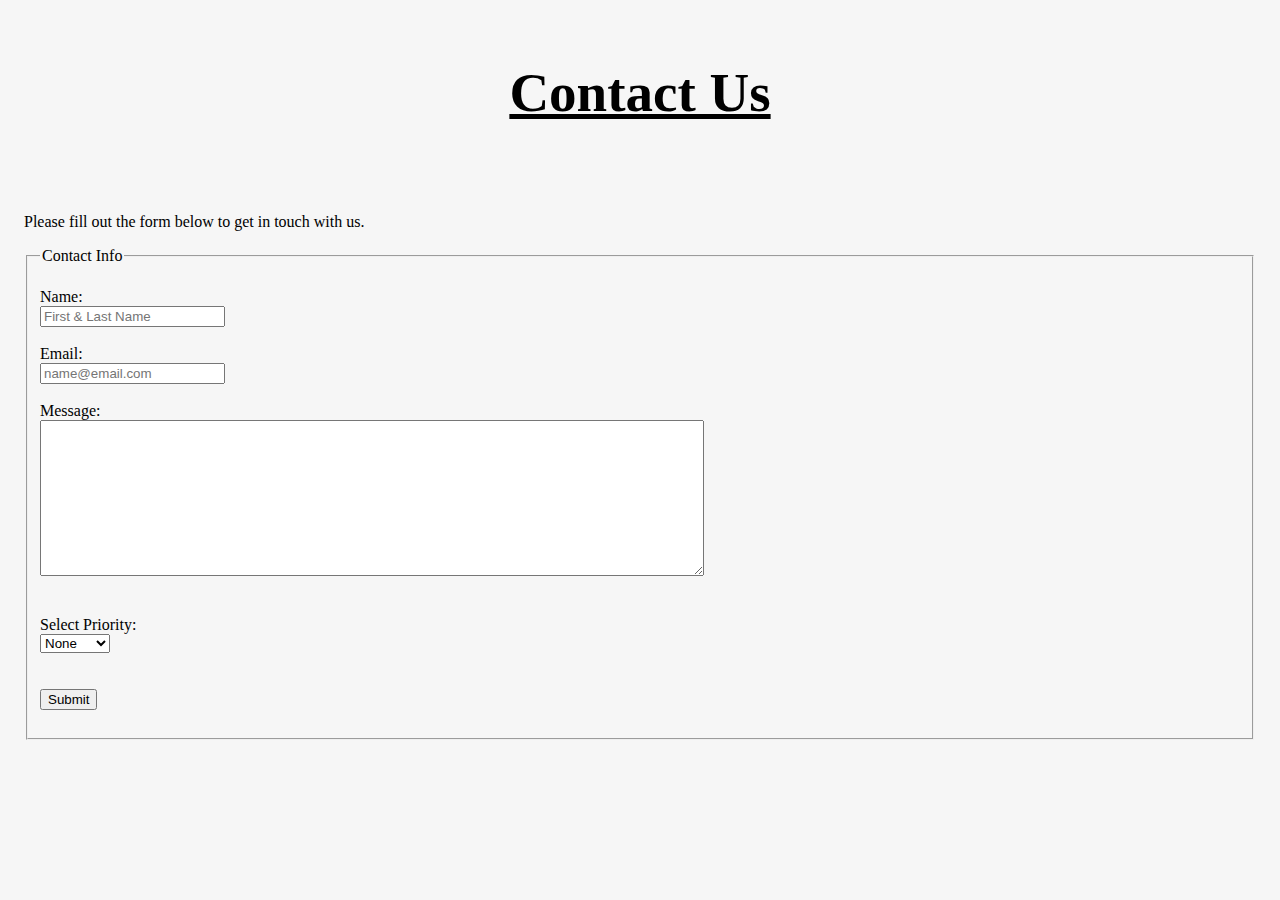
<file: index.html>
<!DOCTYPE html>
<html lang="en">
<head>
    <meta charset="UTF-8">
    <meta http-equiv="X-UA-Compatible" content="IE=edge">
    <meta name="viewport" content="width=device-width, initial-scale=1.0">
    <link rel="stylesheet" href="style.css">
    <title>Contact Page</title>
</head>
<body>
    
    <div class="container">
        <h1>Contact Us</h1><br><br>
        <p>Please fill out the form below to get in touch with us.</p>

       <form action="#">
        <fieldset>
            <legend>Contact Info</legend><br>
            Name: <br>
            <input type="text" placeholder="First & Last Name"><br><br>
            Email: <br>
            <input type="text" placeholder="name@email.com"><br><br>
            Message: <br>
            <textarea cols="80" rows="10"></textarea>
            <br><br><br>
            Select Priority: <br>
            <select name="Priority" id="Priority">
                <option value="None">None</option>
                <option value="High">High</option>
                <option value="Medium">Medium</option>
                <option value="Low">Low</option>
            </select> <br><br><br>
            <button>Submit</button>
            <br><br>
        </fieldset>
       </form>
       

    </div>
</body>
</html>
</file>
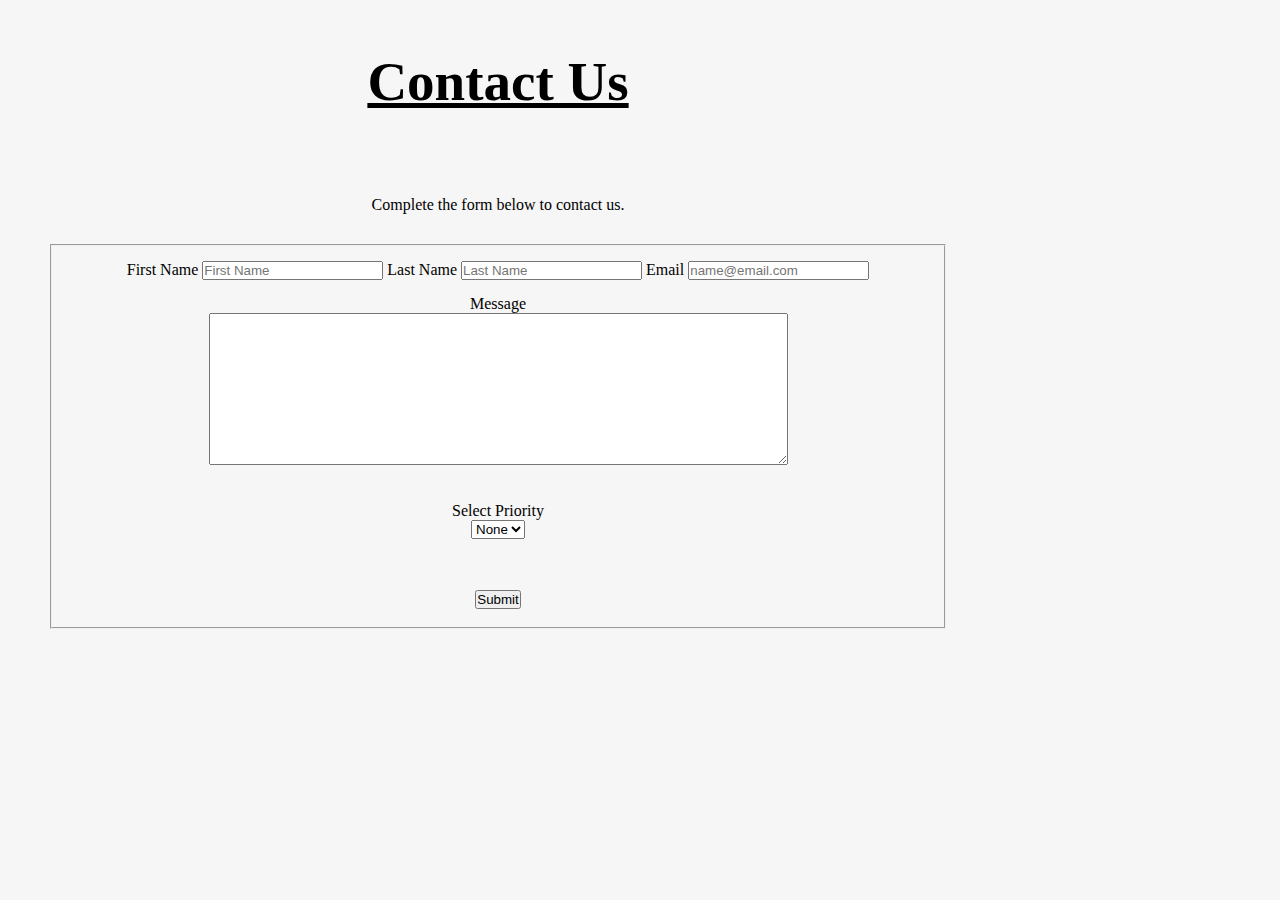
<file: contact.html>
<!DOCTYPE html>
<html lang="en">
<head>
    <meta charset="UTF-8">
    <meta http-equiv="X-UA-Compatible" content="IE=edge">
    <meta name="viewport" content="width=device-width, initial-scale=1.0">
    <link rel="stylesheet" href="contact.css">
    <title>Contact Page</title>
</head>
<body>
    
    <div class="container">
        <h1>Contact Us</h1>
        <p>Complete the form below to contact us.</p>

        <form action="#">
            <fieldset>
            <div class="input-row">
                <div class="input-group">
                    <label for="">First Name</label>
                    <input type="text" placeholder="First Name" required>
                    <label for="">Last Name</label>
                    <input type="text" placeholder="Last Name" required>
                    <label for="">Email</label>
                    <input type="text" placeholder="name@email.com" required>
                </div>

                <div class="input-group">
                    <label for="">Message</label><br>
                    <textarea cols="70" rows="10"></textarea>
                </div><br>

                <div class="input-group">
                    Select Priority <br>
                    <select name="Priority" id="Priority">
                        <option value="">None</option>
                        <option value="">Low</option>
                        <option value="">High</option>
                    </select>
                </div><br><br>

                <div class="input-group">
                    <button>Submit</button>
                </div><br>

            </div>
        </fieldset>
        </form>
    </div>
</body>
</html>
</file>
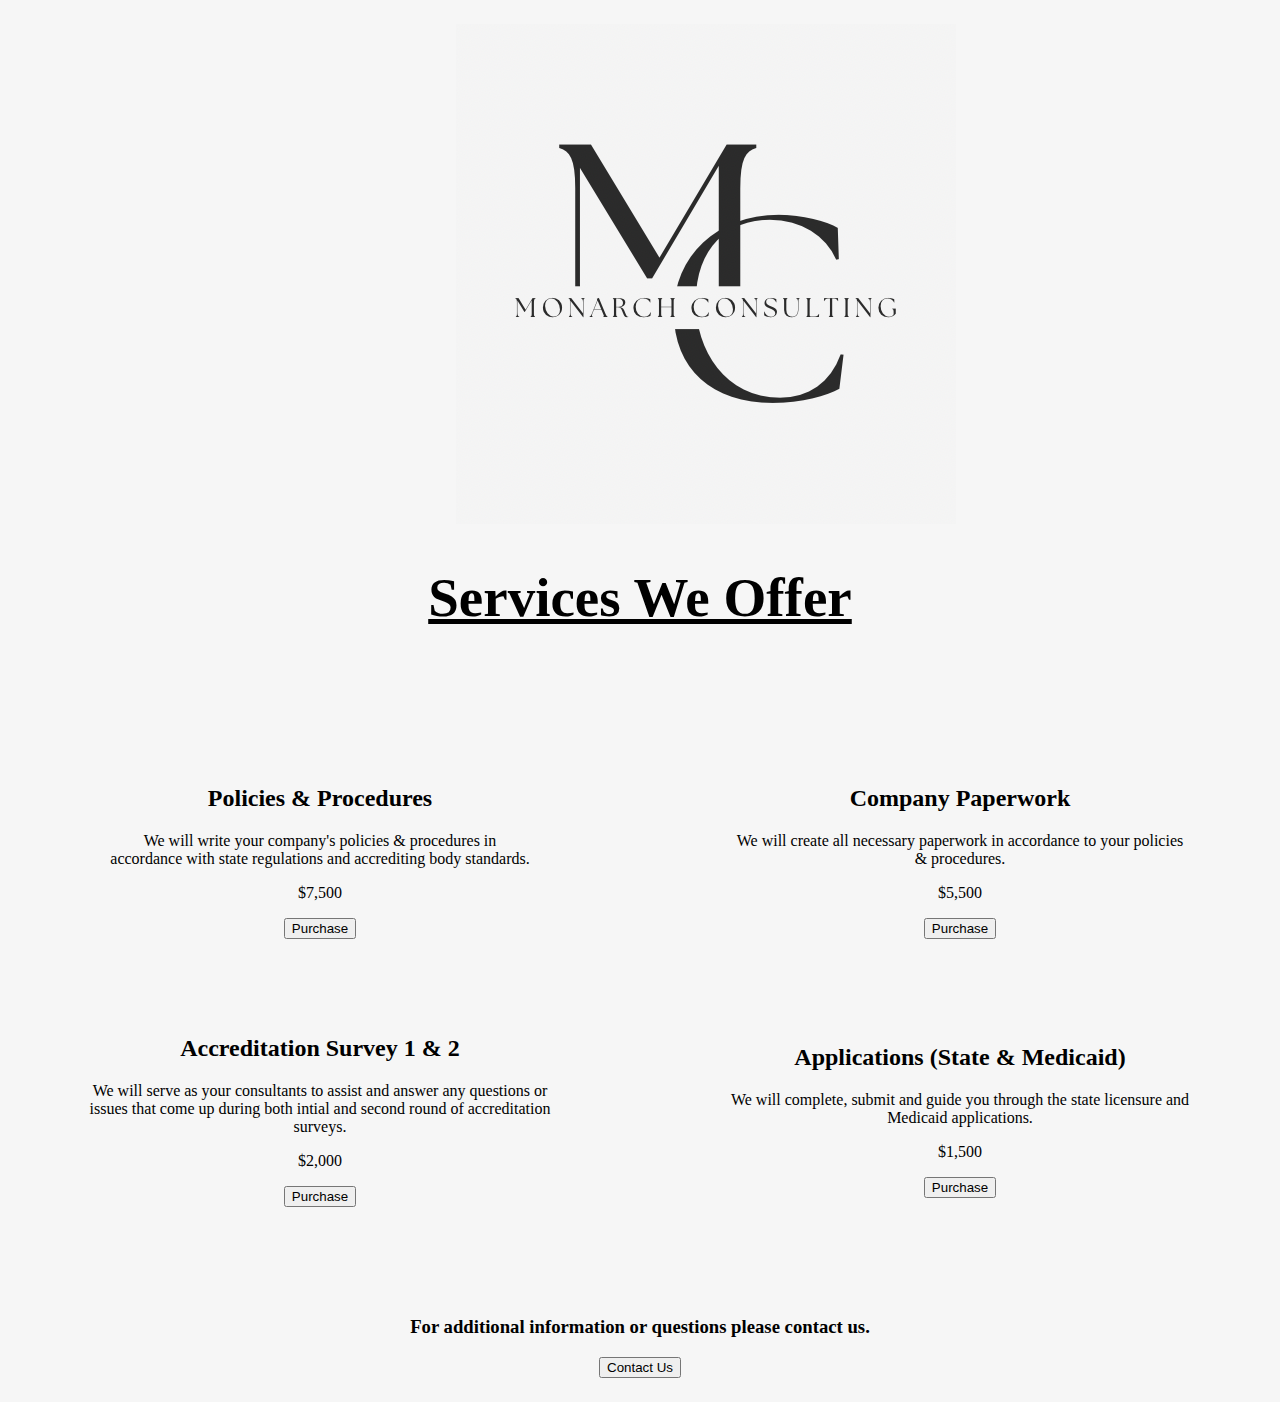
<file: home.html>
<!DOCTYPE html>
<html lang="en">
<head>
    <meta charset="UTF-8">
    <meta http-equiv="X-UA-Compatible" content="IE=edge">
    <meta name="viewport" content="width=device-width, initial-scale=1.0">
    <link rel="stylesheet" href="style.css">
    <title>Monarch Consulting</title>

    <style>
        img {
            max-width: 100%;
            max-height: 80%;
            padding-left: 27em;
        }
    </style>
  
</head>

<body>
    <div class="container">
        <div class="top-navigation">

            <div class="logo">
                <img src="./MC Logo.PNG" alt="Monarch Consulting Logo">
            </div>

        </div>

        <div class="body-services">
            <h1>Services We Offer</h1>
        </div>

        <div class="service-grid">

            <div class="service-stacked">
                <div class="service-content">
                    <h2 class="service-title">Policies & Procedures</h2>
                    <p class="service description">We will write your company's policies & procedures in <br> accordance with state regulations and accrediting body standards.</p>
                    <p class="service price">$7,500</p>
                    <button>Purchase</button>
                </div>
            </div>

            <div class="service-stacked">
                <div class="service-content">
                    <h2 class="service-title">Company Paperwork</h2>
                    <p class="service description">We will create all necessary paperwork in accordance to your policies <br> & procedures.</p>
                    <p class="service price">$5,500</p>
                    <button>Purchase</button>
                </div>
            </div>

            <div class="service-stacked">
                <div class="service-content">
                    <h2 class="service-title">Accreditation Survey 1 & 2</h2>
                    <p class="service description">We will serve as your consultants to assist and answer any questions or <br> issues that come up during both intial and second round of accreditation <br> surveys.</p>
                    <p class="service price">$2,000</p>
                    <button>Purchase</button>
                </div>
            </div>

            <div class="service-stacked">
                <div class="service-content">
                    <h2 class="service-title">Applications (State & Medicaid)</h2>
                    <p class="service description">We will complete, submit and guide you through the state licensure and <br> Medicaid applications.</p>
                    <p class="service price">$1,500</p>
                    <button>Purchase</button>
                </div>
            </div>

        </div>

        <div class="footer">
            <h3>For additional information or questions please contact us.</h3>   
            <button>Contact Us</button>
        </div>
        
    </div>
</body>

</html>
</file>
<file: style.css>
* {
    box-sizing: border-box;
    scroll-behavior: smooth;
}

body {
    background-color: #f4f4f4d8;
}

.container {
    padding: 1em;
}

h1 {
    text-align: center;
    text-decoration: underline;
    font-size: 55px;
}

.service-grid {
    padding-top: 5em;
    display: grid;
    gap: 3rem;
    grid-template-columns: 1fr 1fr;
    grid-template-rows: 1fr 1fr;
    align-items: center;
}

.service-stacked {
    text-align: center;
    padding: 10px;
}

.footer {
    text-align: center;
    padding-top: 5em;
}
</file>
<file: contact.css>
* {
    margin: 0;
    padding: 0;
}

body {
    background-color: #f4f4f4d8;
}

.container {
    width: 70%;
    margin: 50px;
}

h1 {
    text-align: center;
    text-decoration: underline;
    font-size: 55px;
    padding-bottom: 1.5em;
}

p {
    text-align: center;
    padding-bottom: 30px;
}

.input-group {
    text-align: center;
    padding-top: 15px;
    
}
</file>
